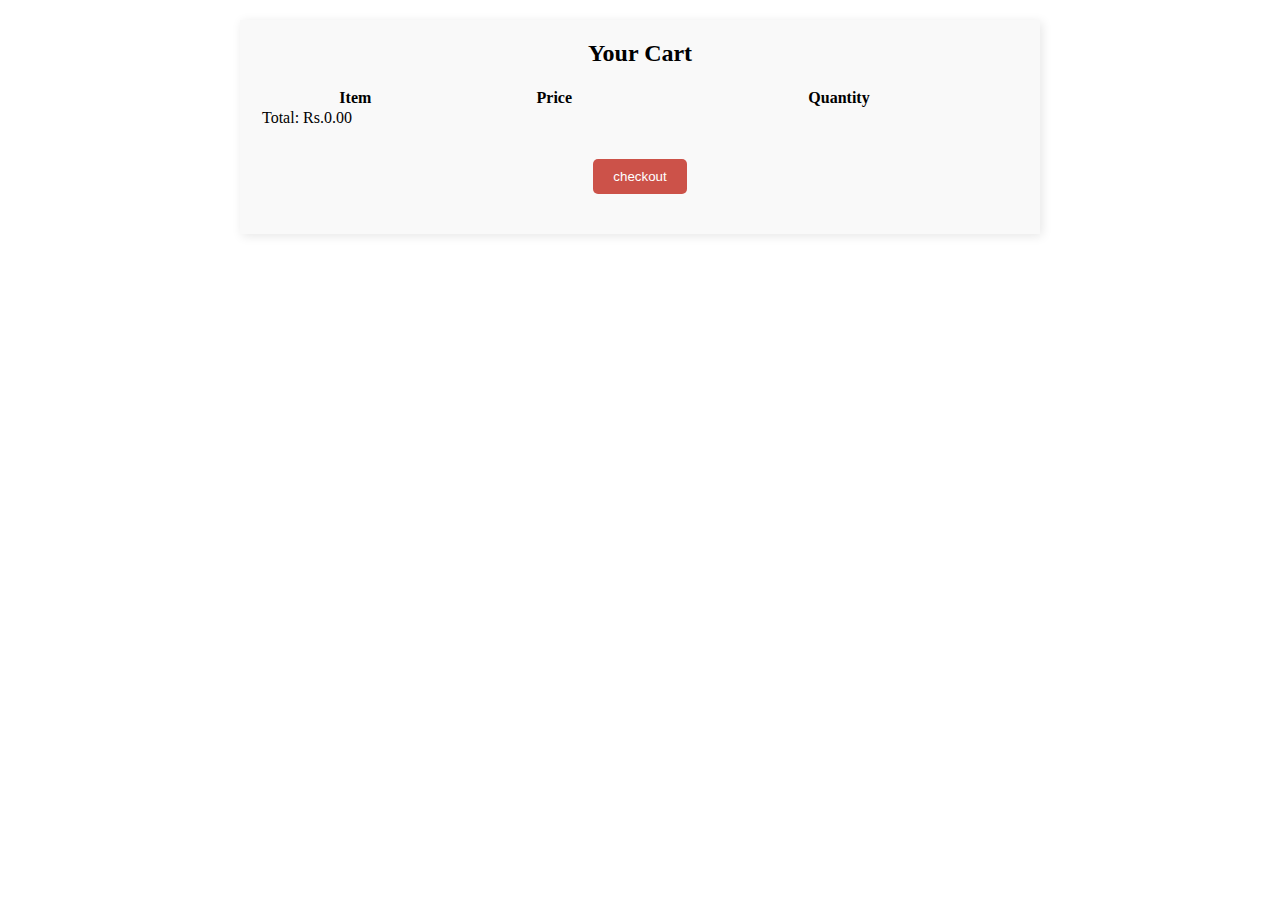
<file: cart.html>
<!DOCTYPE html>
<html lang="en">
<head>
  <title>Cart Page</title>
  <link rel="stylesheet" href="styles2.css">
</head>
<body>
  <!-- Your existing HTML content here -->

  <!-- Cart Page Content -->
  <div class="cart-page">
        <h2>Your Cart</h2>
        <div class="cart-items">
            <table>
              <thead class="thead">
                <tr>
                  <th colspan="2">Item</th>
                  <th>Price</th>
                  <th colspan="2">Quantity</th>
                </tr>
              </thead>
              <tbody class="tbody">
                <!-- Cart items will be dynamically added here using JavaScript -->
                <tr class="totalRow">
                  <td colspan="5">Total: Rs.0.00</td>
                </tr>
              </tbody>
            </table>
            <button class="btn checkout-btn">checkout</button>
          </div>
  </div>

  <!-- Your existing HTML content here -->

  <!-- JavaScript for the cart functionality -->
  <script src="script.js" defer></script>
</body>
</html>
</file>
<file: styles2.css>
/* Cart Page Styles */

*{
    margin:0;
    padding: 0;
    box-sizing: border-box;
}

.cart-page {
    max-width: 800px;
    margin: 20px auto;
    padding: 20px;
    background-color: #f9f9f9;
    box-shadow: 2px 2px 10px rgba(0, 0, 0, 0.1);
  }
  
  .cart-page h2 {
    text-align: center;
    margin-bottom: 20px;
  }
  
  .cart-items {
    display: grid;
    gap: 10px;
  }
  
  .cart-item {
    display: flex;
    align-items: center;
    justify-content: space-between;
    padding: 10px;
    border: 1px solid #ccc;
    border-radius: 5px;
  }
  
  .cart-item img {
    max-width: 100px;
    height: auto;
  }
  
  .checkout-btn {
    display: block;
    margin: 20px auto;
    padding: 10px 20px;
    background-color: #cc5249;
    color: #fff;
    border: none;
    border-radius: 5px;
    cursor: pointer;
  }
</file>
